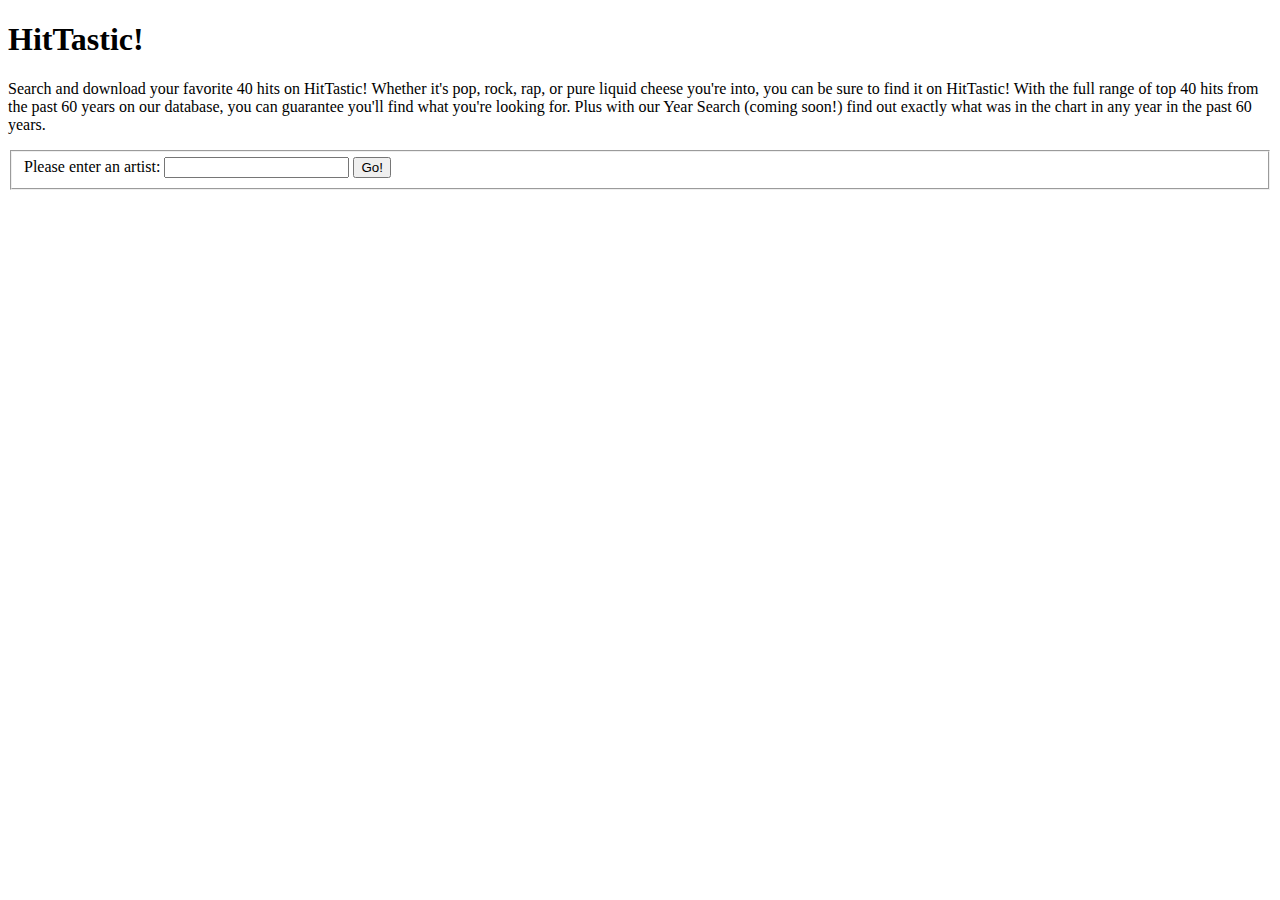
<file: Core Questions/index.html>
<!DOCTYPE html>
<html>
    <head>
    <title>HitTastic!</title>
    </head>
    <body>
        <h1>HitTastic!</h1>
        <p>Search and download your favorite 40 hits on
        HitTastic! Whether it's pop, rock, rap, or pure liquid
        cheese you're into, you can be sure to find it on
        HitTastic! With the full range of top 40 hits from the
        past 60 years on our database, you can guarantee you'll
        find what you're looking for. Plus with our Year Search
        (coming soon!) find out exactly what was in the chart in
        any year in the past 60 years. </p>
        <form method="get" action="search-results.php">
            <fieldset>
                <label>Please enter an artist:</label>
                <input name="artist" />
                <input type="submit" value="Go!" />
            </fieldset>
        </form>
    </body>
</html>
</file>
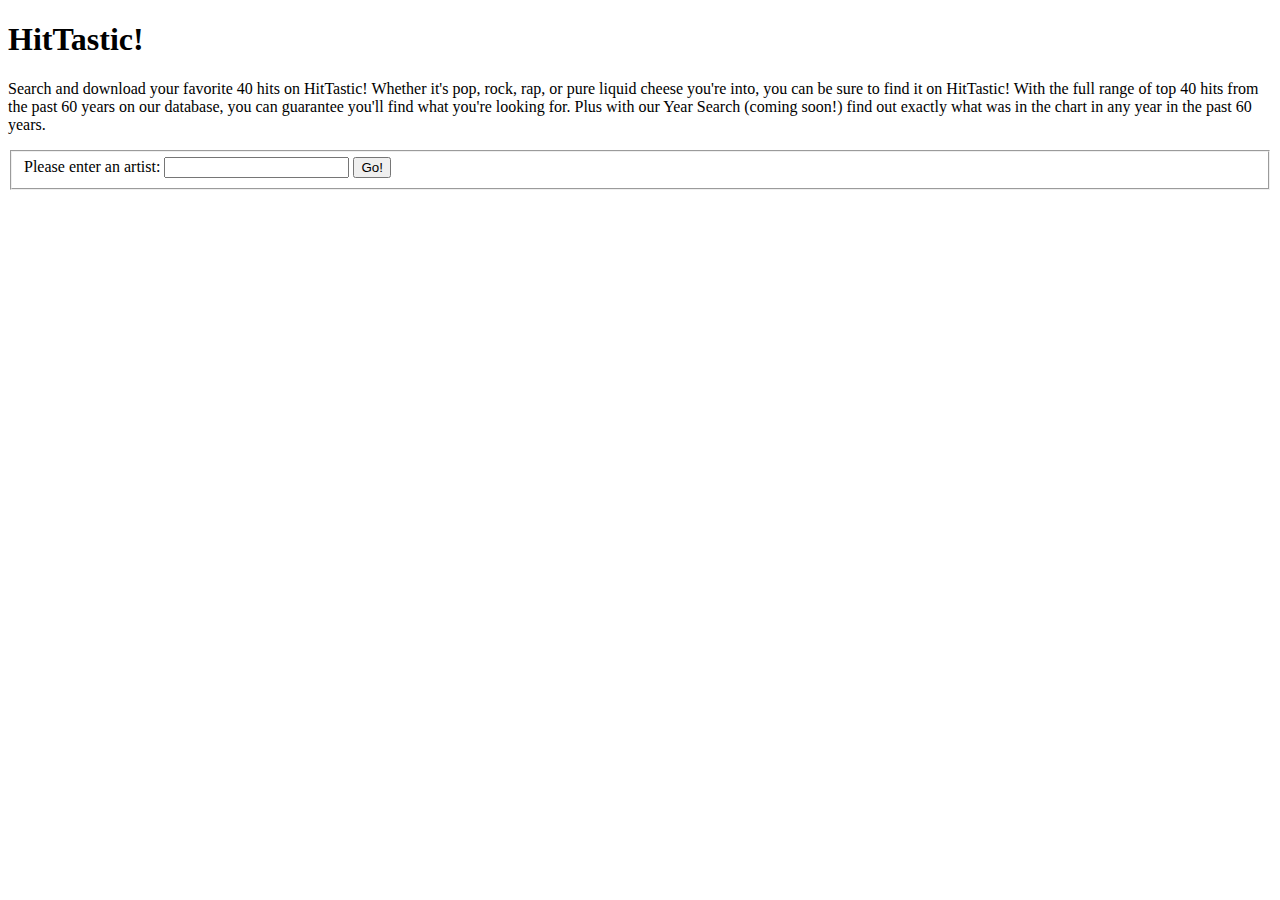
<file: part-1/index.html>
<!DOCTYPE html>
<html lang="en">

	<head>
		<meta charset="UTF-8">
		<meta name="viewport" content="width=device-width, initial-scale=1.0">
		<meta http-equiv="X-UA-Compatible" content="ie=edge">
		<title>HitTastic</title>
	</head>

	<body>
		<h1>HitTastic!</h1>

		<p>
			Search and download your favorite 40 hits on
			HitTastic! Whether it's pop, rock, rap, or pure liquid
			cheese you're into, you can be sure to find it on
			HitTastic! With the full range of top 40 hits from the
			past 60 years on our database, you can guarantee you'll
			find what you're looking for. Plus with our Year Search
			(coming soon!) find out exactly what was in the chart in
			any year in the past 60 years.
		</p>

		<form method="get">
			<fieldset class="test">
				<label>Please enter an artist:</label>
				<input name="theArtist" />
				<input type="submit" value="Go!" />
			</fieldset>
		</form>
	</body>

</html>
</file>
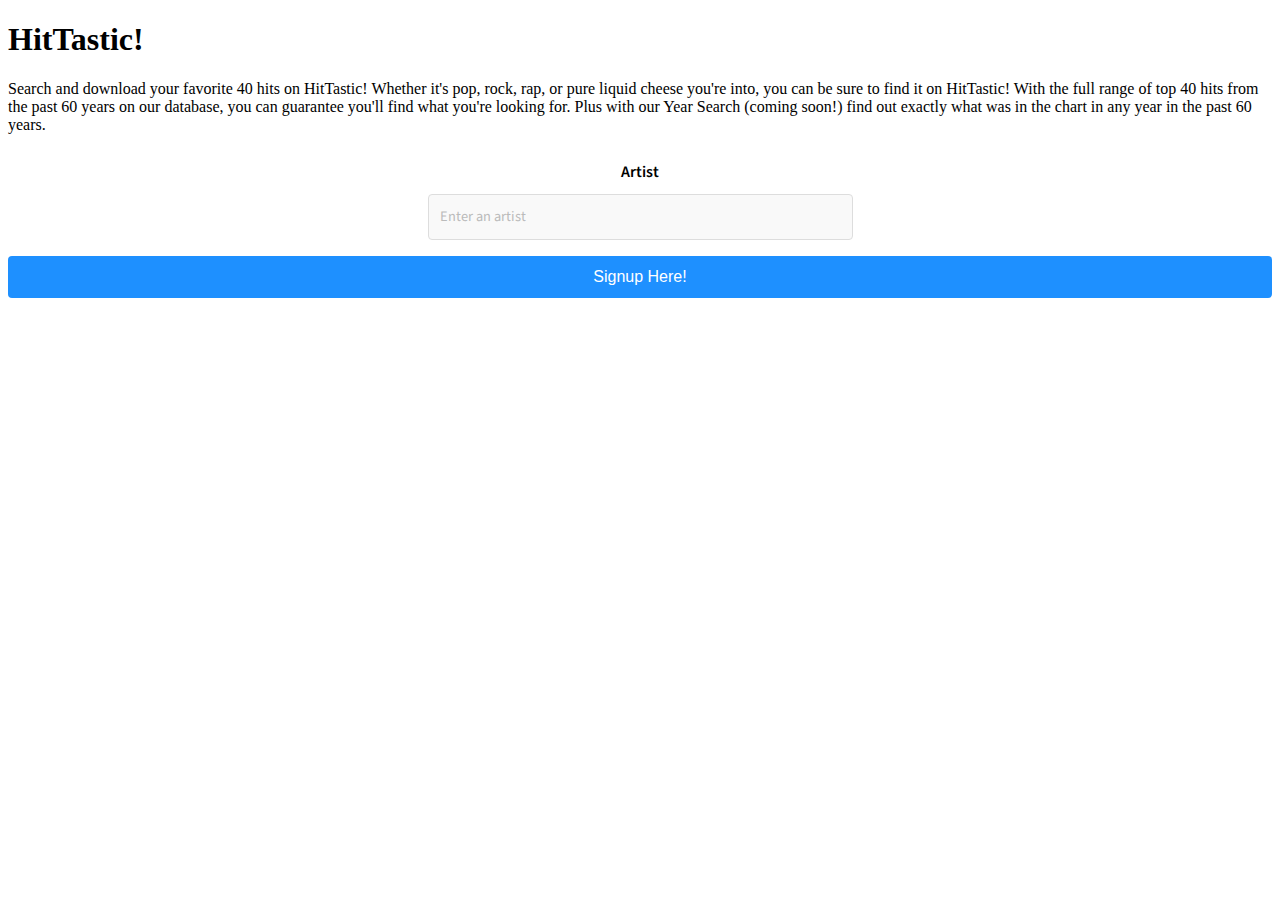
<file: part-3/index.html>
<!DOCTYPE html>
<html lang="en">

	<head>
		<meta charset="UTF-8">
		<meta name="viewport" content="width=device-width, initial-scale=1.0">
		<meta http-equiv="X-UA-Compatible" content="ie=edge">
		<title>HitTastic</title>
		<link rel="stylesheet" href="./style.css">
	</head>

	<body>
		<h1>HitTastic!</h1>

		<p>
			Search and download your favorite 40 hits on
			HitTastic! Whether it's pop, rock, rap, or pure liquid
			cheese you're into, you can be sure to find it on
			HitTastic! With the full range of top 40 hits from the
			past 60 years on our database, you can guarantee you'll
			find what you're looking for. Plus with our Year Search
			(coming soon!) find out exactly what was in the chart in
			any year in the past 60 years.
		</p>

		<form method="get" class="form">
			<div class="form-item">
				<label for="artist" class="form-label">Artist</label>
				<input type="text" class="form-input" placeholder="Enter an artist" name="artist">
			</div>
		</form>

		<a href="./signup.html" class="btn">Signup Here!</a>
	</body>

</html>
</file>
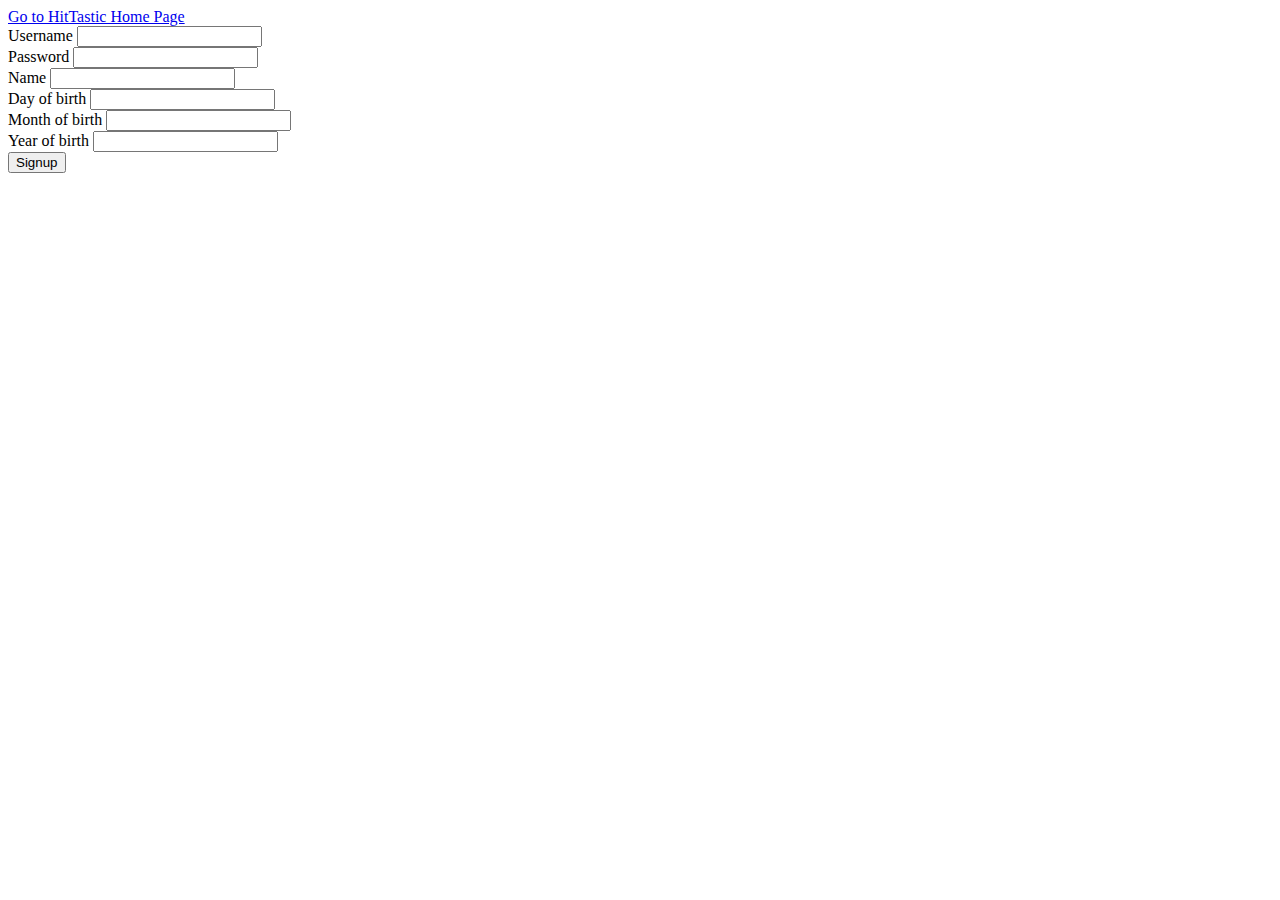
<file: Advanced Questions/signup.html>
<!DOCTYPE html>
<html lang="en">

	<head>
		<meta charset="UTF-8">
		<meta name="viewport" content="width=device-width, initial-scale=1.0">
		<meta http-equiv="X-UA-Compatible" content="ie=edge">
		<title>Signup</title>
	</head>

	<body>
		<a href="./index.html" class="btn">Go to HitTastic Home Page</a>
		<form method="POST" action="signup.php" class="form">
			<div class="form-item">
				<label for="username" class="form-label">Username</label>
				<input type="text" id="username" class="form-input" name="username">
			</div>

			<div class="form-item">
				<label for="password" class="form-label">Password</label>
				<input type="text" id="password" class="form-input" name="password">
			</div>

			<div class="form-item">
				<label for="name" class="form-label">Name</label>
				<input type="text" id="name" class="form-input" name="name">
			</div>

			<div class="dob">
				<div class="form-item">
					<label for="day" class="form-label">Day of birth</label>
					<input type="text" id="day" class="form-input" name="day">
				</div>

				<div class="form-item">
					<label for="month" class="form-label">Month of birth</label>
					<input type="text" id="month" class="form-input" name="month">
				</div>

				<div class="form-item">
					<label for="year" class="form-label">Year of birth</label>
					<input type="text" id="year" class="form-input" name="year">
				</div>
			</div>

			<div class="form-item">
				<button class="form-btn" type="submit">Signup</button>
			</div>
		</form>
	</body>

</html>
</file>
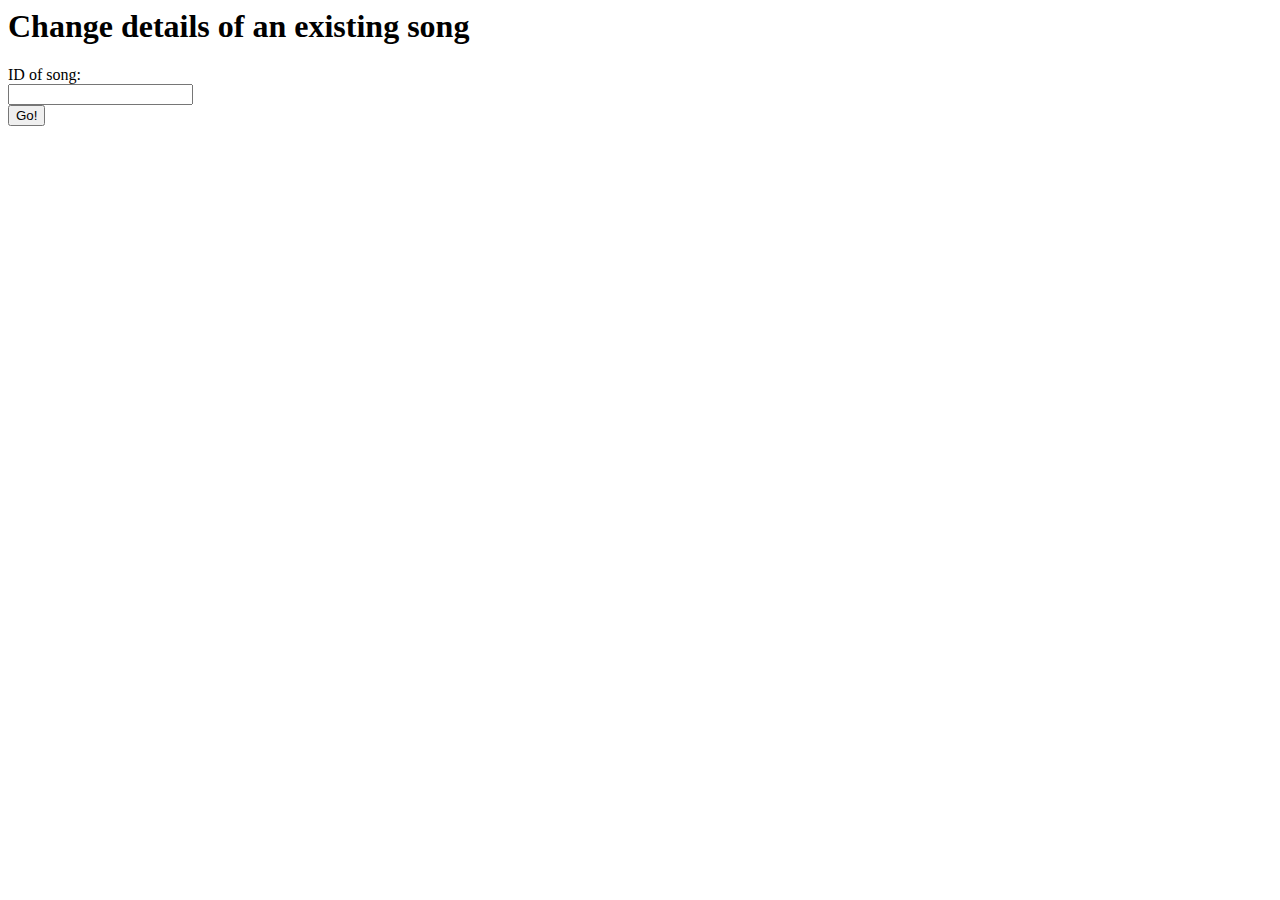
<file: Advanced Questions/update-database.html>
<html>

	<head>
		<title>Change details of existing song</title>
	</head>

	<body>
		<h1>Change details of an existing song</h1>
		<form method="post" action="change-details.php">
			<label for="id">ID of song: </label> <br />
			<input name="id" /><br />
			<input type="submit" value="Go!" />
		</form>
	</body>

</html>
</file>
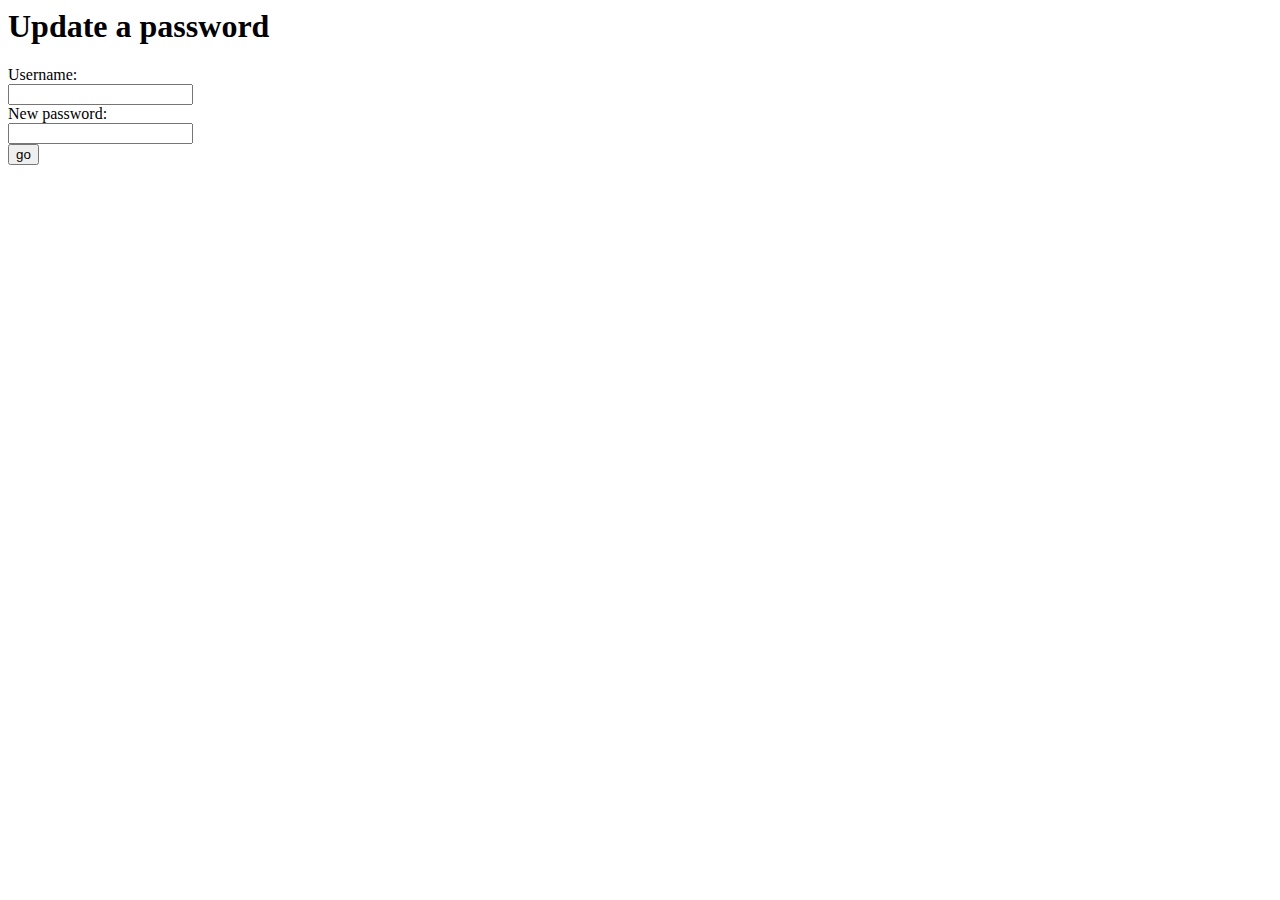
<file: Advanced Questions/update-password.html>
<html>

	<head>
		<title>Change password</title>
	</head>

	<body>
		<h1>Update a password</h1>
		<form method="post" action="update-password.php">
			Username: <br />
			<input name="username" /><br />
			New password:
			<br />
			<input name="new-password" type="password" /><br />
			<input type="submit" value="go" />
		</form>
	</body>

</html>
</file>
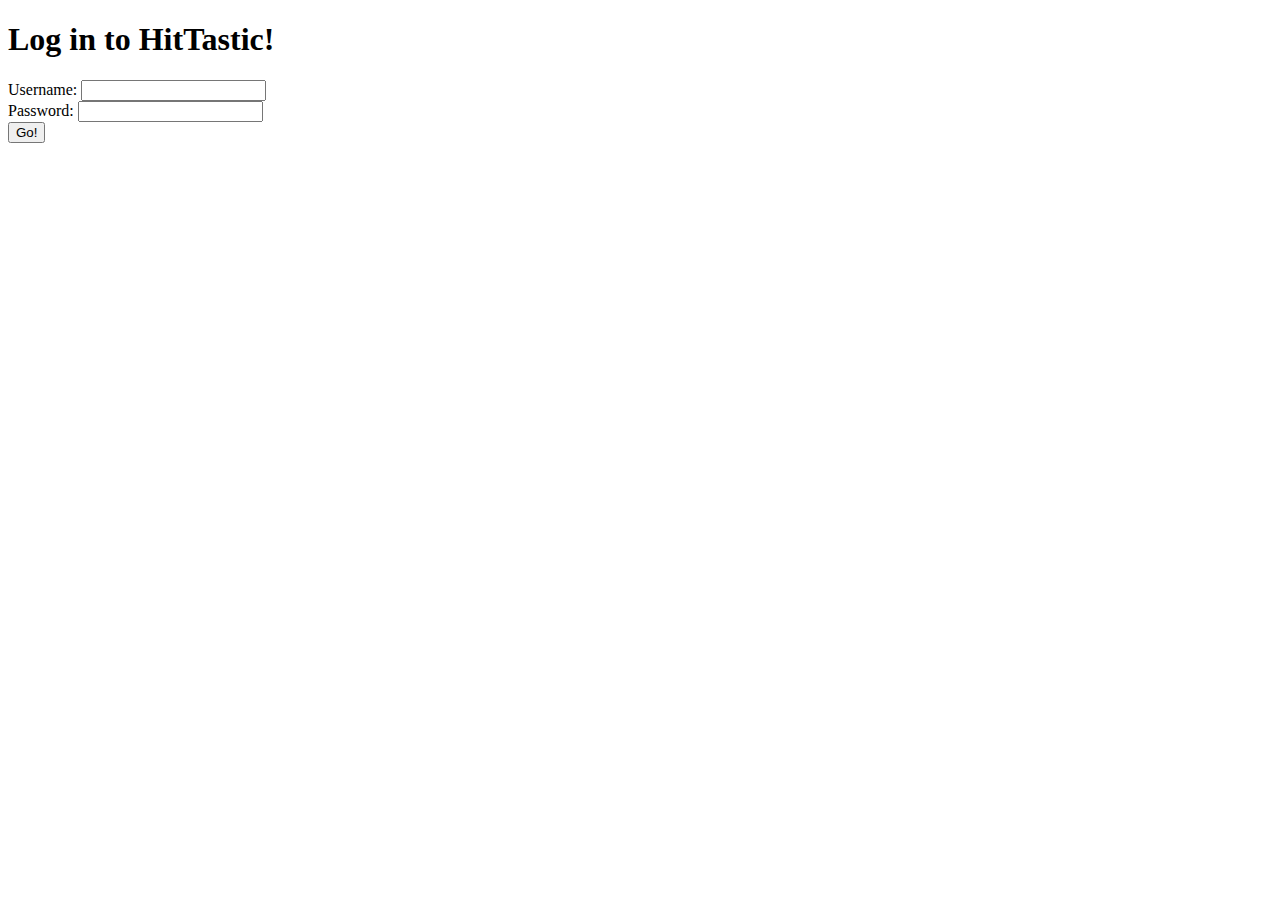
<file: Core Questions/login.html>
<!DOCTYPE html>
<html lang="en">
<head>
    <meta charset="UTF-8">
    <meta name="viewport" content="width=device-width, initial-scale=1.0">
    <title>HitTastic! Login</title>
</head>
<body>
    <h1>Log in to HitTastic!</h1>
    <form method="post" action="login.php">
        <label for="username">Username:</label>
        <input name="username" id="username"/>
        <br/>

        <label for="password">Password:</label>
        <input name="password" id="password" type="password"/>
        <br/>

        <input type="submit" value="Go!" />
    </form>
</body>
</html>
</file>
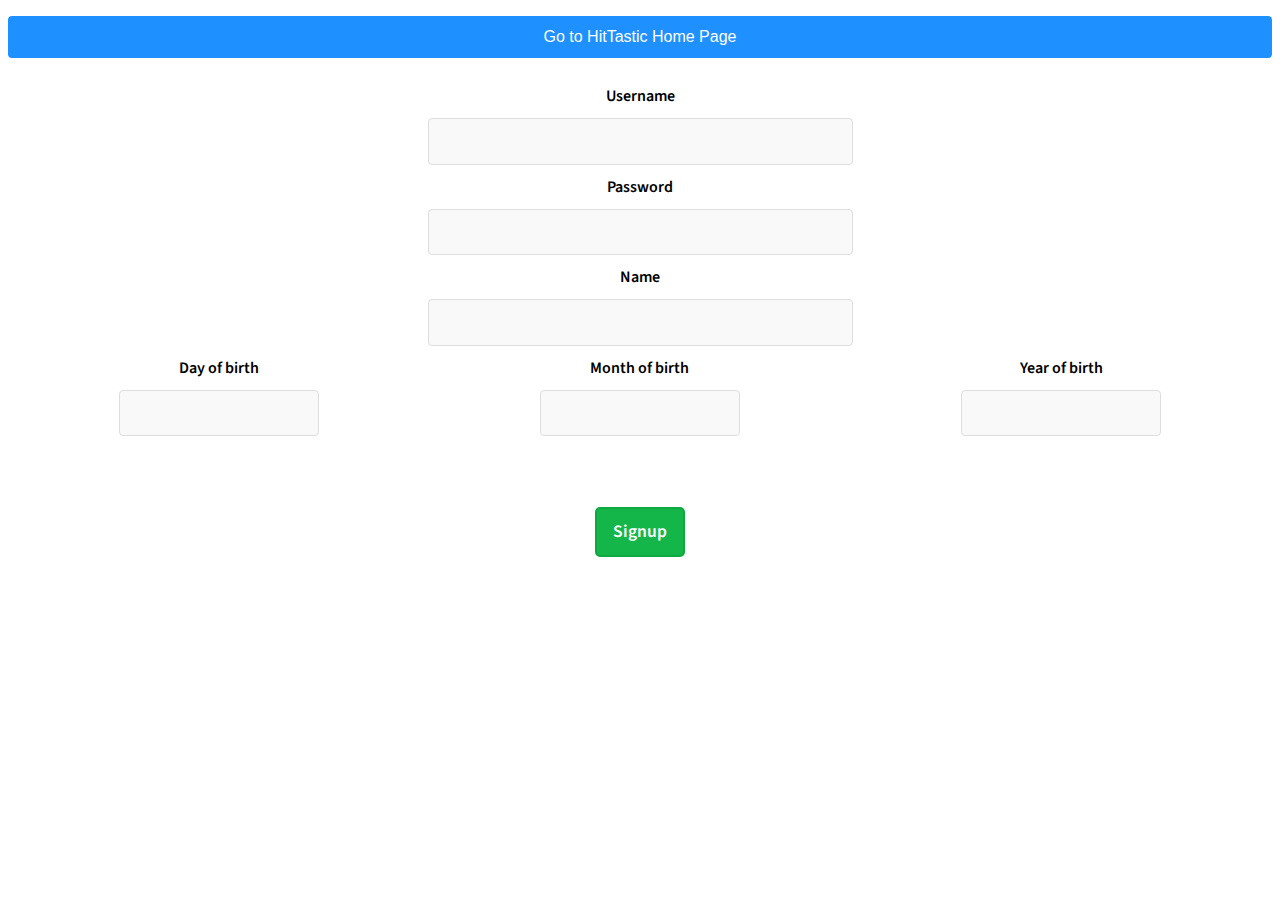
<file: part-3/signup.html>
<!DOCTYPE html>
<html lang="en">

	<head>
		<meta charset="UTF-8">
		<meta name="viewport" content="width=device-width, initial-scale=1.0">
		<meta http-equiv="X-UA-Compatible" content="ie=edge">
		<title>Signup</title>
		<link rel="stylesheet" href="./style.css">
	</head>

	<body>
		<a href="./index.html" class="btn">Go to HitTastic Home Page</a>
		<form method="POST" class="form">
			<div class="form-item">
				<label for="username" class="form-label">Username</label>
				<input type="text" id="username" class="form-input" name="username">
			</div>

			<div class="form-item">
				<label for="password" class="form-label">Password</label>
				<input type="text" id="password" class="form-input" name="password">
			</div>

			<div class="form-item">
				<label for="name" class="form-label">Name</label>
				<input type="text" id="name" class="form-input" name="name">
			</div>

			<div class="dob">
				<div class="form-item">
					<label for="day" class="form-label">Day of birth</label>
					<input type="text" id="day" class="form-input" name="day">
				</div>

				<div class="form-item">
					<label for="month" class="form-label">Month of birth</label>
					<input type="text" id="month" class="form-input" name="month">
				</div>

				<div class="form-item">
					<label for="year" class="form-label">Year of birth</label>
					<input type="text" id="year" class="form-input" name="year">
				</div>
			</div>

			<div class="form-item">
				<button class="form-btn" type="submit">Signup</button>
			</div>
		</form>
	</body>

</html>
</file>
<file: part-3/style.css>
@import url("https://fonts.googleapis.com/css?family=Source+Sans+Pro:400,400i,600,600i&display=swap");

.form {
	font-family: "Source Sans Pro", sans-serif;
	font-size: 16px;
}

.form-center {
	text-align: center;
}

.form * {
	box-sizing: border-box;
	line-height: 1.5;
}

.form-title {
	font-size: 2em;
	font-weight: 600;
}

.form-item {
	display: flex;
	flex-direction: column;
}

.form-item > * {
	align-self: center;
}

.form-label {
	font-weight: 600;
	padding: 10px 0;
}

.form-input {
	-webkit-appearance: none;

	width: 100%;
	max-width: 425px;

	/* Fix for Safari/iOS date fields */
	min-height: calc(0.9em + (0.8em * 2) + 0.6em);

	padding: 0.8em;
	font-size: 0.9em;
	font-family: "Source Sans Pro", sans-serif;

	outline: none;
	border: 1px solid #dddddd;
	border-radius: 4px;
	background: #f9f9f9;
	transition: background 0.25s, border-color 0.25s, color 0.25s;
}

.form-input:focus {
	background: #ffffff;
}

.form-input::placeholder {
	color: #bbbbbb;
}

.input-error {
	color: #d50000;
	background: #fff8f8;
	border-color: #d50000;
}

.input-error::placeholder {
	color: #ffbfbf;
}

.form-error {
	padding-top: 10px;
	color: #d50000;
	font-size: 0.9em;
	visibility: hidden;
}

.form-input--error + .form-error {
	visibility: visible;
}

.nput--small {
	max-width: 250px;
}

textarea.form-input {
	resize: none;
	min-height: 200px;
}

.form-btn {
	font-family: "Source Sans Pro", sans-serif;
	font-weight: 600;
	font-size: 1.1em;
	padding: 10px 16px;
	margin: 10px 0;

	color: #ffffff;
	background: #14b64a;
	border: 2px solid #0fa942;
	border-radius: 5px;

	cursor: pointer;
	outline: none;

	margin: 4em auto;
}

.form-btn:active {
	background: #0fa942;
}

.dob {
	display: flex;
	justify-content: space-around;
}

.btn {
	margin: 1em 0em;
	display: block;
	text-align: center;
	text-decoration: none;
	font-family: Arial, Helvetica, sans-serif;
	color: white;
	background-color: dodgerblue;
	padding: 12px 14px;
	border-radius: 4px;
}
</file>
